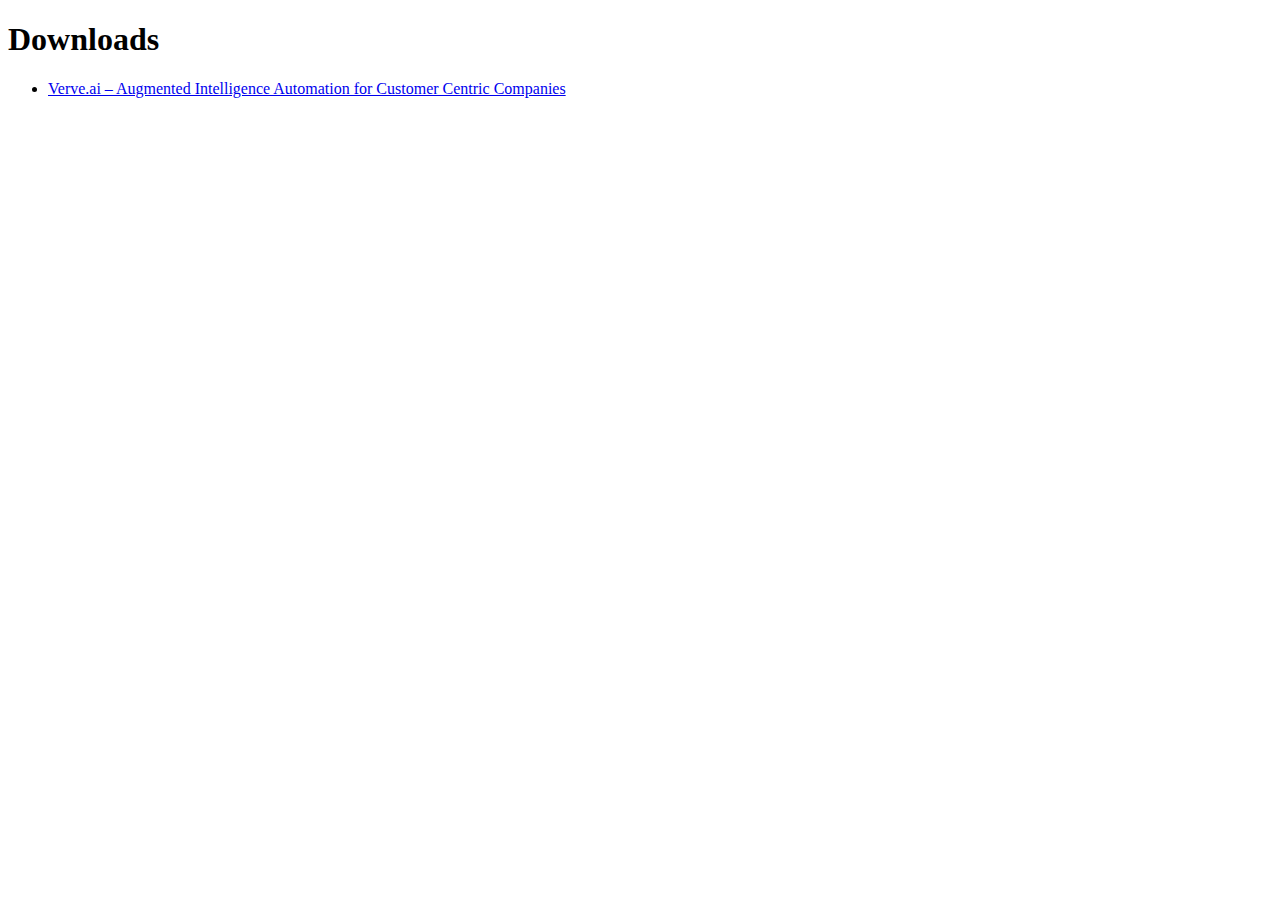
<file: WebsitebackupJan312018/verve.ai/_downloads.html>
<?xml version="1.0" encoding="utf-8"?>
<!DOCTYPE html PUBLIC "-//W3C//DTD XHTML 1.0 Strict//EN" "http://www.w3.org/TR/xhtml1/DTD/xhtml1-strict.dtd">
<html xmlns="http://www.w3.org/1999/xhtml">
    <head>
        <title> Downloads </title>
    </head>
    <body>
        <h1> Downloads </h1>
        <ul>
            <li><a id="http://verve.ai/" href="index.html"> Verve.ai – Augmented Intelligence Automation for Customer Centric Companies </a></li>
        </ul>
    </body>
</html>
</file>
